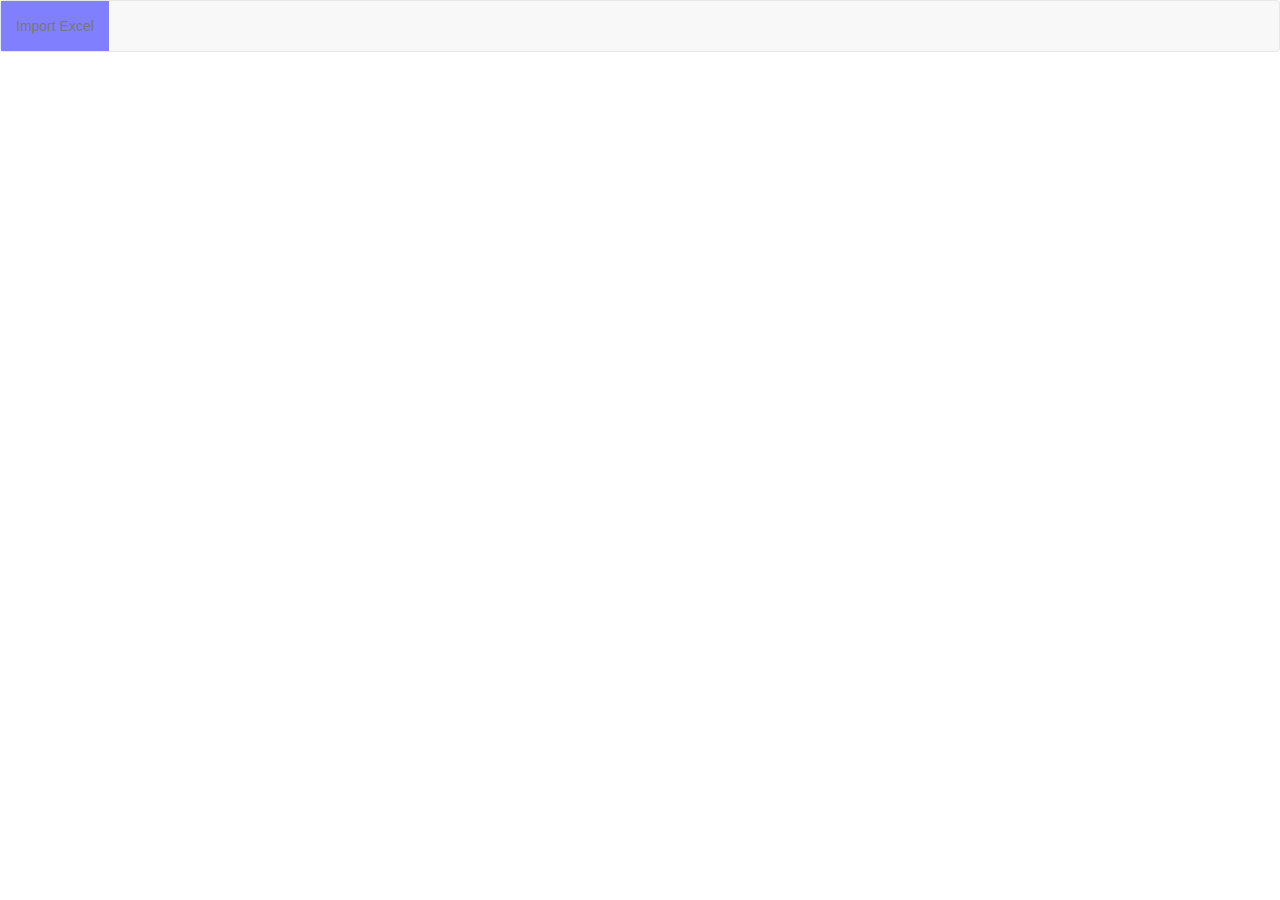
<file: src/main/resources/templates/template1.html>
<!DOCTYPE html>
<html xmlns:th="http://www.thymeleaf.org"
xmlns:layout="http://www.ultraq.net.nz/thymeleaf/layout">
<head>
<meta charset="utf-8"/>
<title>SNCF RESEAU</title>
<link rel="stylesheet" href="https://maxcdn.bootstrapcdn.com/bootstrap/3.4.0/css/bootstrap.min.css">

<!-- jQuery library -->
<script src="https://ajax.googleapis.com/ajax/libs/jquery/3.4.0/jquery.min.js"></script>

<!-- Latest compiled JavaScript -->
<script src="https://maxcdn.bootstrapcdn.com/bootstrap/3.4.0/js/bootstrap.min.js"></script>
 <link rel="stylesheet" type="text/css"
 href="../static/css/mystyle.css"
 th:href="@{/css/mystyle.css}"/> 
</head>
<body>
<header></header>
<div class="navbar navbar-default">
	<div class="cont">
	<ul class="nav navbar-nav">
	<li><a th:href="@{/upload}">Import Excel</a></li>
	</ul>

</div>
</div>
<section layout:fragment="content"></section>
<footer></footer>
</body>
</html>
</file>
